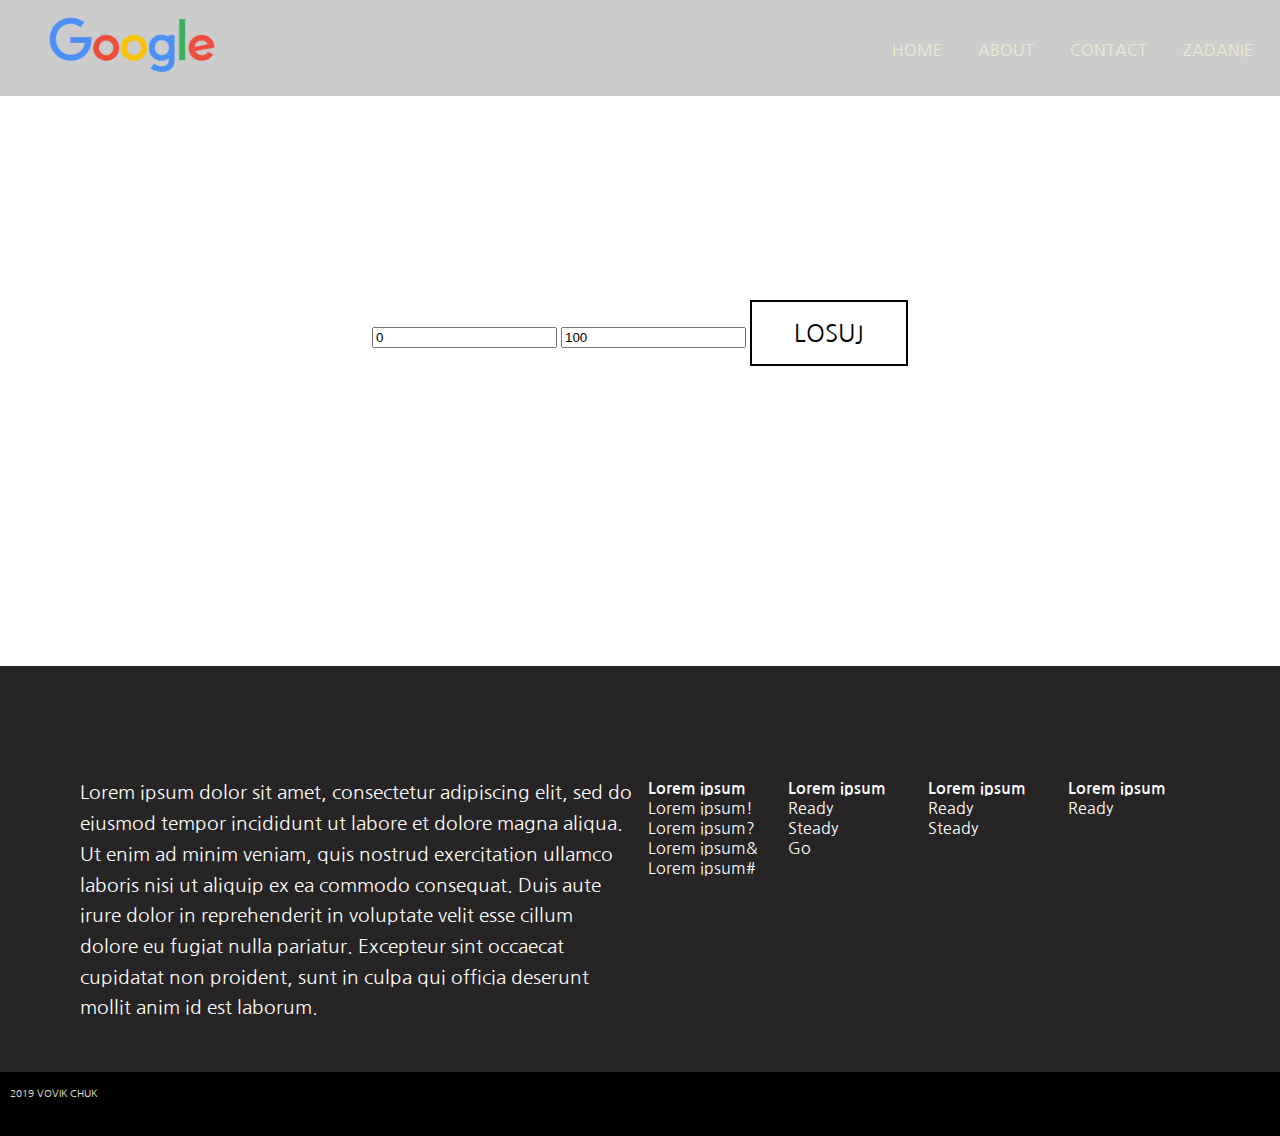
<file: zadanie.html>
<!DOCTYPE html>
<html>
<head>
<meta charset="UTF-8">
<meta name="description" content="Free Web tutorials">
<meta name="keywords" content="HTML,CSS,XML,JavaScript">
<meta name="viewport" content="width=device-width, initial-scale=1.0">
<title>Page Title</title>
<link rel="stylesheet" href="style.css">
</head>
    <body>  
            <header>
                    <div class="head-container">
                  <img src="google.png" alt="Logo" class="logo">
                    <nav class="site-nav">
                        <ul>
                            <li><a class="nav-link" href="index.html"><i class="fa fa-home site-nav--icon"></i>Home</a></li>
                            <li><a class="nav-link" href="about.html"><i class="fa fa-info site-nav--icon"></i>About</a></li>
                      <li><a class="nav-link" href="contact.html"><i class="fa fa-envelope site-nav--icon"></i>Contact</a></li>
                      <li><a class="nav-link" href="zadanie.html"><i class="fa fa-envelope site-nav--icon"></i>Zadanie</a></li>
                        </ul>
                    </nav>
                  
                   <div class="menu-toggle">
                      <div class="hamburger"></div>
                    </div>
                    
                  </div>    
                </header>
                <div class="container"  style="padding: 300px 0;">
                <input id="minim" type="number" name="minim" value="0">
                <input id="maxim" type="number" name="maxim" value="100">
                <p style="cursor: pointer;" class="button" onclick="getRandomInt()">Losuj</p>
                </div>
                <footer>
                    <div class="container">
                        <div class="col-3">
                            <p>Lorem ipsum dolor sit amet, consectetur adipiscing elit, sed do eiusmod tempor incididunt ut labore et dolore magna aliqua. Ut enim ad minim veniam, quis nostrud exercitation ullamco laboris nisi ut aliquip ex ea commodo consequat. Duis aute irure dolor in reprehenderit in voluptate velit esse cillum dolore eu fugiat nulla pariatur. Excepteur sint occaecat cupidatat non proident, sunt in culpa qui officia deserunt mollit anim id est laborum.</p>
                        </div>
                
                        <div class="col-1">
                            <ul class="unstyled-list">
                                <li><strong>Lorem ipsum</strong></li>
                                <li>Lorem ipsum!</li>
                                <li>Lorem ipsum?</li>
                        <li>Lorem ipsum&</li>
                                <li>Lorem ipsum#</li>
                            </ul>
                        </div>
                
                        <div class="col-1">
                            <ul class="unstyled-list">
                                <li><strong>Lorem ipsum</strong></li>
                                <li>Ready</li>
                                <li>Steady</li>
                                <li>Go</li>
                            </ul>
                        </div>
                
                        <div class="col-1">
                            <ul class="unstyled-list">
                                <li><strong>Lorem ipsum</strong></li>
                                <li>Ready</li>
                                <li>Steady</li>
                            </ul>
                        </div> 
                    </div>
                  
                          <div class="col-1">
                            <ul class="unstyled-list">
                                <li><strong>Lorem ipsum</strong></li>
                                <li>Ready</li>
                            </ul>
                        </div> 
                    </div>
                  
                  <nav class="footer-btm">
                        <ul>
                      <li><a href="#" class="footer-text"><i class="far fa-copyright"></i> 2019 Vovik Chuk</a></li>
                      <li><a class="line" href="#"><i class="fab fa-instagram"></i></a></li>
                            <li><a href="#"><i class="fab fa-facebook-square"></i></a></li>
                            <li><a href="#"><i class="fab fa-linkedin"></i></a></li>
                      <li><a href=""><i class="fab fa-twitter-square"></i></a></li>
                        </ul>
                    </nav>
                </footer>
                <script type="text/javascript">
                    function getRandomInt() {
                        var min = document.getElementById('minim').value;
                        var max = document.getElementById('maxim').value;
                        min = Math.ceil(min);
                        max = Math.floor(max);
                        var randomNum = Math.floor(Math.random() * (max - min + 1)) + min
                        alert(randomNum);
                        return randomNum;
                    }
                </script>
    </body>
</html>
</file>
<file: style.css>
@import url('https://fonts.googleapis.com/css?family=Nanum+Gothic:300,400,700,900,1600');

*, *::after, *::before {
  box-sizing: border-box;
  transition: all ease-in-out 250ms;
}

.logo {
  max-height: 4em;
  margin-left: 2em;
  float: left;
}


body {
  margin: 0;
  font-family: 'Nanum Gothic', sans-serif;
  text-align: center;
}

img { 
  max-width: 100%;
  height: auto;
}

.container {
  width: 95%;
  max-width: 70em;
  margin: auto;
}

.clearfix::after,
section::after,
footer::after{
  content: '';
  display: block;
  clear: both;
}

/*Col sys
=============*/
[class^=col-] {
  width: 100%;
  margin-top: 1em;
}
[class^=col-]:first-child{
      margin-top: 0;
  }

.col-1{
  width: 25%;
  float: left;
}

@media(min-width: 40rem){
  [class^=col-] {
    float: left;
    padding: 0 .5em;
    margin-top: 0;
    }
  
  [class^=col-]:first-child{
      padding-left: 0;
  }
  [class^=col-]:last-child{
    padding-right: 0;
  }
  .col-3{
  width: 50%;
  }
.col-1{
  width: 12.5%; 
}
}


/*typography
======================*/
h1{
  font-size: 1.7rem;
  font-weight: 300;
  margin-top:0;
}

strong {
  font-weight: 1600;
}

.title-hero {
 text-shadow: 0 .1em rgba(0,0,0,.5);
}

p{
  margin-top: 0;
  line-height: 1.5;
}

p:last-of-type{
  margin-bottom:0;
}

.title{
  font-size:2.5rem; 
  margin-bottom: 1.5em;
  font-weight: 400;
  margin-top: 1em;
}

.title span{
  font-weight: 300;
  display: block;
  font-size: .9em;
}
.title-cta{
  margin: 0 0 .5em;
}
.unstyled-list{
  margin: 0;
  padding:0;
  list-style-type:none;
}

@media (min-width: 60rem){
  p{
    font-size: 1.2rem;
    line-height: 1.6;
  }
  .title {
    font-size: 3.7rem;
  }
}

       /*buttons*/
.button{
  display: inline-block;
  font-size: 1.5rem;
  text-decoration: none;
  text-transform: uppercase;
  border-width: 2px;
  border-style: solid;
  padding: .5em 1.75em;
}

@media (min-width: 60rem){
  .button{
    font-size: 1.5rem;
  }
}

.button-small{
  font-size: .7rem;
  font-weight: 700;
}
.button-accent{
  color:#ecf0f1;
  border-color:#ecf0f1;
  box-shadow: .3em .3em rgba(0,0,0,.5);
  text-shadow: .1em .3em rgba(0,0,0,.5); 
}
.button-accent:hover,
.button-accent:focus{
  background: #e74c3c;
  color: #ecf0f1;
}

.button-dark{
  color:#FFF;
  border-color:#232323;
}
.button-dark:hover,
.button-accent:focus{
  background: #FFF;
  color: #e74c3c;
}


/*header
======================*/
.head-container {
  width: 95%;
  max-width: 100vw;
  margin:  0;
  position: relative;
}

header{
  position: absolute;
  left:0;
  right: 0;
  margin: 1em;
  background-color: rgba(0,0,0,.2);
  padding: 1em;
  margin:0;
}

.site-nav {
  position: absolute;
  background-color: rgba(0,0,0,.95);
  right: -5%;
  top: 5em;
  height: 0px;
  overflow: hidden;
  z-index: 100;
}

.site-nav--open {
  height: auto;
}

.site-nav ul {
  margin: 0;
  padding: 0;
  list-style: none;
}

.site-nav li {
  border-bottom: 1px solid #473f3f;
}

.site-nav a {
  color: #EBEBD3;
  display: block;
  padding: 1.5em 4em 1.5em 2em;
  text-transform: uppercase;
  text-decoration: none;  
}

.site-nav a:hover,
.site-nav a:focus {
  background: rgba(178, 61, 48, .95);
  color: #1e1919;
}

.site-nav li:last-child {
  border-bottom: none;
}

.site-nav--icon {
  display: inline-block;
  width: 1em;
  font-size: 1.5em;
  margin-right: 1em;
  text-align: right;
  color: rgba(255,255,255,0.4);
}

.menu-toggle {
  padding: 1em;
  position: absolute;
  right: -7.5%;
  top: .5em;
  cursor: pointer;
}

.hamburger,
.hamburger::before,
.hamburger::after {
  content: '';
  display: block;
  background: #EBEBD3;
  height: 3px;
  width: 2.1em;
  border-radius: 3px;
  transition: all ease-in-out 200ms;
}

.hamburger::before {
  transform: translateY(-6px);
}

.hamburger::after {
  transform: translateY(3px);
}

.open .hamburger {
  transform: translateX(200px);
}

.open .hamburger::before {
  transform: translateX(-200px) rotate(45deg);
}

.open .hamburger::after {
  transform: translateX(-200px) translateY(-3px) rotate(-45deg);
}
/*nav ul{
  margin:0; padding: 0;
  list-style: none;
}
nav li{
  display: inline-block;
  margin: 1em;
}
nav a{
  font-weight:900;
  text-decoration: none;
  text-transform: uppercase;
  font-size:.8rem;
  padding: .5em;
  color: #FFF;
}
nav a:hover,
nav a:focus{
  color:#e74c3c;
}*/

@media (min-width: 60rem){
  
  .menu-toggle {
    display: none;
  }
  
  .site-nav {
    height: auto;
    position: relative;
    background: transparent;
    float: right;
    top: initial;
    margin-top: 1em;
  }
  
  .site-nav li {
    display: inline-block;
    border: none;
  }
  
  .site-nav a {
    padding: .5em;
    margin-left: 1em;
  }
  
  .site-nav a:hover,
  .site-nav a:focus {
    background: transparent;
  }
  
  .site-nav--icon {
    display: none;
  }
  
  
  
}

/*home-hero
======================*/
.home-hero{
  background-image: url('https://cdn.discordapp.com/attachments/286511049388326912/550526061683933184/hero1.jpg');
  background-position: center;
  background-size: cover;
  padding: 10em 0;
  color: #FFF;
}

@media (min-width:60rem){
  .home-hero{
    height: 100vh;
    padding-top: 35vh;
    margin-bottom: 10vh;
    
  }
}


/*home about
=================*/
.home-about-textbox{
  background-color: #262424;
  padding: 3.5em;
  width: 100%;
  outline: 1px solid #e74c3c;
  outline-offset: -.5em;
  color: #FFF;
  position: relative;
}

.home-about-textbox p{
  margin-left: 7%;
}
.home-about-textbox h1{
  color: #e74c3c;
  position: absolute;
  left: 50%;
  transform: translateX(-50%);
  top: 3em;
  background: #262424;
  padding: 0 .25em;
}
.home-about-img{
  position: absolute;
  z-index: -1;
  max-height:0;
}

@media (min-width: 25rem) {
  h1{
    font-size: 2rem;
  }
  .home-about-textbox h1{
    top: 0em;
    padding: 0 1em;
  }
  .one{
    margin-bottom: 1em;
  }
  .two{
    margin-bottom: 1em;
  }
  .home-about-img{
    max-height:0;
  }

@media (min-width: 60rem) {
  h1{
    font-size: 2.5rem;
  }
  .home-about{
    padding-bottom: 0em;
    background-color: #ecf0f1;
    margin-top: 3em;
  }
  .home-about-textbox{
    width: 70%;
    padding: 5em;
    outline-offset: -1.75em;
    text-align: right;
    box-shadow: 0 0 3em 0 rgba(0,0,0,.7);
    margin-bottom: 5em;
  }
  .one{
    margin-left: 31.5%;
    top: -4em;
  }
   .two{
    margin-left: -1.5%;
    text-align: left;
    padding-left: 1em;
  }
  .three{
    margin-left: 31.5%;
  }
  .home-about-textbox h1{
    top: .1em;
    left: 6rem;
    transform: translateX(0);
  }
  
  .home-about-img{
    position: absolute;
    z-index: 1;
    max-height: 7em;
    margin: 1em;
  }
  .img-one{
    top: 20%;
    left: -32%;
  }
  .img-two{
    bottom: 15%;
    right: -32%;
  }
  .img-three{
    top: 10%;
    left: -32%;
  }
}

/*portfolio
=============*/
.portfolio{
  margin: 3em 0 0;
}
.port-item{
  margin: 0;
  position: relative;
}
.port-item img{
  display: block;
}
.port-desc{
  position: absolute;
  z-index:100;
  bottom: 0em;
  left: 0em;
  right:0em;
  color: #FFF;
  background: rgba(0,0,0,.6);
  padding-bottom: 2em;
}
.port-desc p{
  margin: 1em;
}

@media(min-width: 37rem){
  .port-item{
    width: 100%;
    float: left;
  }
}

@media(min-width: 60rem){
  .port-item{
    width: 33.3333334%;
    overflow: hidden;
  }
  .portfolio h1{
    margin-top: 2em;
  }
  .port-desc{
    transform: translateY(150%);
  }
  
  .port-item:hover .port-desc{
    transform: translateY(0%);
  }
}

/*cta
=============*/
.cta{
  background-color: #e74c3c;
  padding:5em 0;
}
.cta span{
  color: #FFF;
}

/*footer
=============*/
footer{ 
  position: relative;
  background: #262424;
  color: #FFF;
  text-align: left;
  padding: 7em 0;
}


.footer-btm{
  position: absolute;
  right: 0;
  left: 0;
  bottom:0;
  background-color: #000;
}

.footer-btm ul {
  margin:0;
  padding: 1em 2em 3em 4em;
  list-style: none;
}

.footer-btm li {
  float: right;
  display: inline-block;
  font-size: 2em;
}

.footer-btm a {
  margin-left: 1em;
  text-decoration: none;
  color: #EBEBD3;
}

.footer-text {
  font-size: .6rem;
  position: absolute;
  left: 0;
  text-transform: uppercase;
}
  
/*.line::after{
  position: absolute;
  bottom: 10%;
  left: 5%;
  content:'';
  width:90%;
  height:.1em;
  background-color: #121314;
  }*/
  
/*parallax
======================*/
.parallax-background,
.parallax-textbox{
  transition: initial;
}

fieldset{width:500px; background-color:lightgrey}
.required{color:red}
label {font-family:arial; color:darkslategrey}
h2 {font-family:arial;color:darkslategrey}
.submit {background-color:teal;color:white; width:100px;height:30px}

#about-me-lit {
    float: left;
    margin-left: 10%;
    margin-top: 2em;
    font-size: 2rem;
    font-family: 'Baloo Tamma', cursive;
  }
  
  #husky {
    float: right;
    padding: 10px;
    margin-top: 30px;
    margin-right: 15%;
    max-width: 300px;
    max-height: 300px;
    border-radius: 55%;
  }
  
  #info {
    clear: both;
    width: 30%;
    margin: 20px 0 20px 10%;
    font-size: 1.5rem;
    line-height: 100%;
  }
  
  #info p {
    font-family: 'Belgrano', serif;
  }
  
  
  /*********************************
    Section 3
  **********************************/
  
  #I-live-in {
   margin: 5em 10% 2em 10%;
  }
  
  #I-live-in p {
    font-family: 'Belgrano', serif;
    font-size: 1.5rem;
  }
  
  .location {
    max-width: 500px;
    max-height: 225px;
  }
  
  .museum-text {
    font-family: 'Belgrano', serif;
  }
  
  .aquarium {
    padding-left: 23%;
    
  }
  
  .aquarium-text {
    padding-left: 27%;
    font-family: 'Belgrano', serif;
  }
  /**************************************************
    Interest Section
  **************************************************/
  .title {
    font-family: 'Baloo Tamma', cursive;
    padding-bottom: 20px;
  }
  
  .interests {
    text-align: left;
    line-height: 100%;
    font-size: 1.15em;
    min-height: 20em;
  }
  
  .interests h3 {
    display: block;
    margin: 0;
  }
  
  .list-title {
   font-family: 'Baloo Tamma', cursive;
  }
  
  .interests ul{
    display: inline-block;
    max-width: 100%;
    height: 100%;
    margin: auto;
    padding: 1em 3em 3em 3em;
  }
  .interests li {
    list-style: none;
  }
  
  .int {
    font-family: 'Belgrano', serif;
  }
  
  #interest-container{
    padding: 30px;
    margin-left: 10%;
    margin-right: 10%;
  }
  
  /**************************************************
    Contact Section4
  **************************************************/
  #section4{
   padding-bottom: 50px;  
  }
  
  .contact {
    text-align:center;
    clear: both; /*The clear property allows the fotter to to be 'clear of any floated elemets'*/
    font-size: 2em;
    color: #fff;
  }
  
  .contact a{
    display: inline-block;
    min-height: 20px;
    padding: 0 0 0 30px;
    margin: 0 0 10px;
    text-decoration: none;
    color: #fff;
  }
  
  .contact a:hover {
    color: red;
  }
  
  #contact h2 {
    padding: 0;
    margin: 0;
  }
}
</file>
